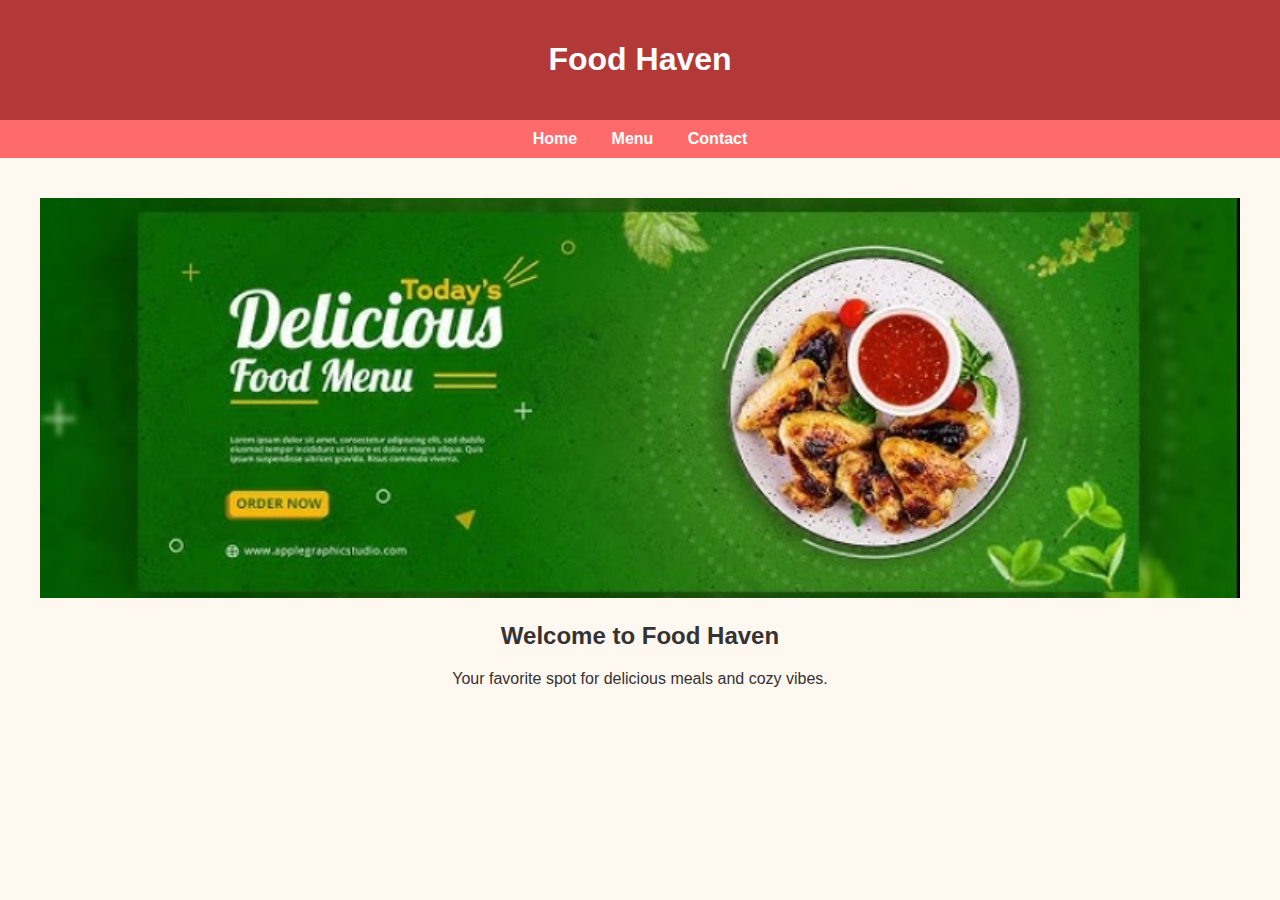
<file: res/resapp/static/index.html>
<!DOCTYPE html>
<html>
<head>
    <title>Home - Food Haven</title>
    <link rel="stylesheet" href="style.css">
</head>
<body>
    <header><h1>Food Haven</h1></header>
    <nav>
        <a href="index.html">Home</a>
        <a href="menu.html">Menu</a>
        <a href="contact.html">Contact</a>
    </nav>
    <section>
        <img src="image.png" height="700px" width="500px"class="banner" alt="Restaurant Banner">
        <h2>Welcome to Food Haven</h2>
        <p>Your favorite spot for delicious meals and cozy vibes.</p>
    </section>
</body>
</html>
</file>
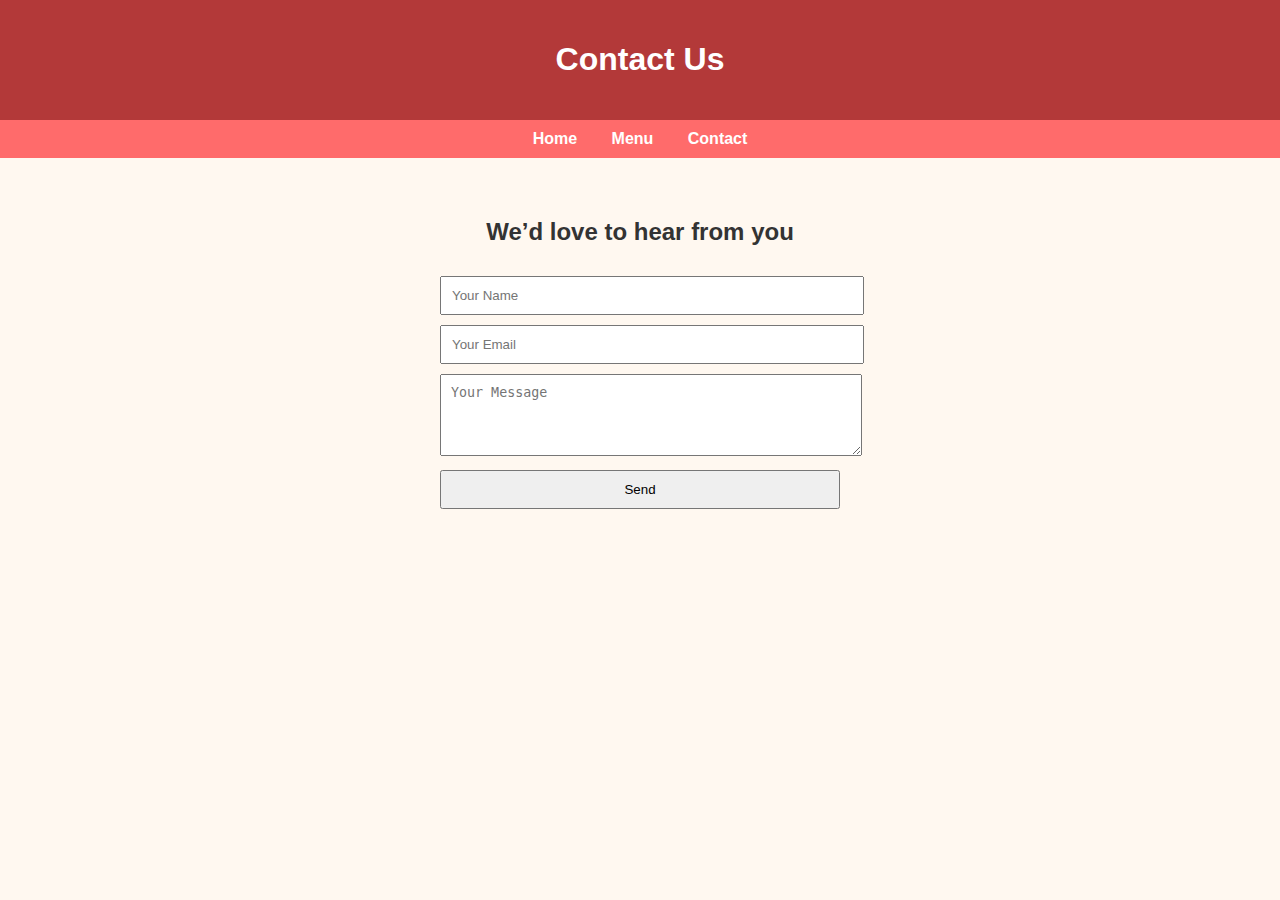
<file: res/resapp/static/contact.html>
<!DOCTYPE html>
<html>
<head>
    <title>Contact - Food Haven</title>
    <link rel="stylesheet" href="style.css">
</head>
<body>
    <header><h1>Contact Us</h1></header>
    <nav>
        <a href="index.html">Home</a>
        <a href="menu.html">Menu</a>
        <a href="contact.html">Contact</a>
    </nav>
    <section>
        <h2>We’d love to hear from you</h2>
        <div class="contact-form">
            <input type="text" placeholder="Your Name">
            <input type="email" placeholder="Your Email">
            <textarea rows="4" placeholder="Your Message"></textarea>
            <input type="submit" value="Send">
        </div>
    </section>
</body>
</html>
</file>
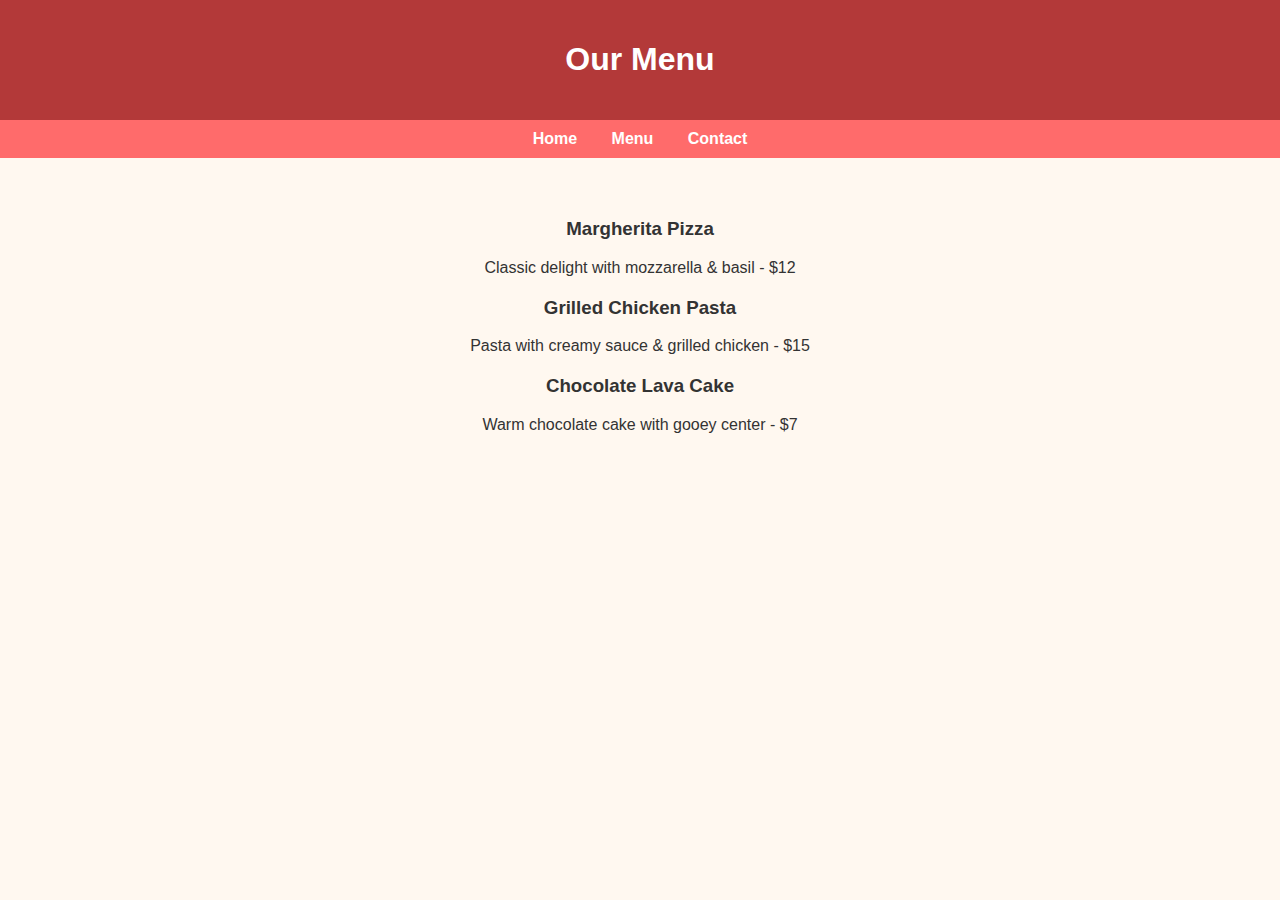
<file: res/resapp/static/menu.html>
<!DOCTYPE html>
<html>
<head>
    <title>Menu - Food Haven</title>
    <link rel="stylesheet" href="style.css">
</head>
<body>
    <header><h1>Our Menu</h1></header>
    <nav>
        <a href="index.html">Home</a>
        <a href="menu.html">Menu</a>
        <a href="contact.html">Contact</a>
    </nav>
    <section>
        <div class="menu-item">
            <h3>Margherita Pizza</h3>
            <p>Classic delight with mozzarella & basil - $12</p>
        </div>
        <div class="menu-item">
            <h3>Grilled Chicken Pasta</h3>
            <p>Pasta with creamy sauce & grilled chicken - $15</p>
        </div>
        <div class="menu-item">
            <h3>Chocolate Lava Cake</h3>
            <p>Warm chocolate cake with gooey center - $7</p>
        </div>
    </section>
</body>
</html>
</file>
<file: res/resapp/static/style.css>
body {
    margin: 0;
    font-family: Arial, sans-serif;
    background: #fff8f0;
    color: #333;
}

header {
    background: #b33939;
    color: white;
    padding: 20px 0;
    text-align: center;
}

nav {
    background: #ff6b6b;
    text-align: center;
    padding: 10px 0;
}

nav a {
    color: white;
    margin: 0 15px;
    text-decoration: none;
    font-weight: bold;
}

nav a:hover {
    text-decoration: underline;
}

section {
    padding: 40px;
    text-align: center;
}

img.banner {
    width: 100%;
    max-height: 400px;
    object-fit: cover;
}

.menu-item {
    margin: 20px 0;
}

.contact-form {
    max-width: 400px;
    margin: auto;
}

input, textarea {
    width: 100%;
    padding: 10px;
    margin-top: 10px;
}
</file>
